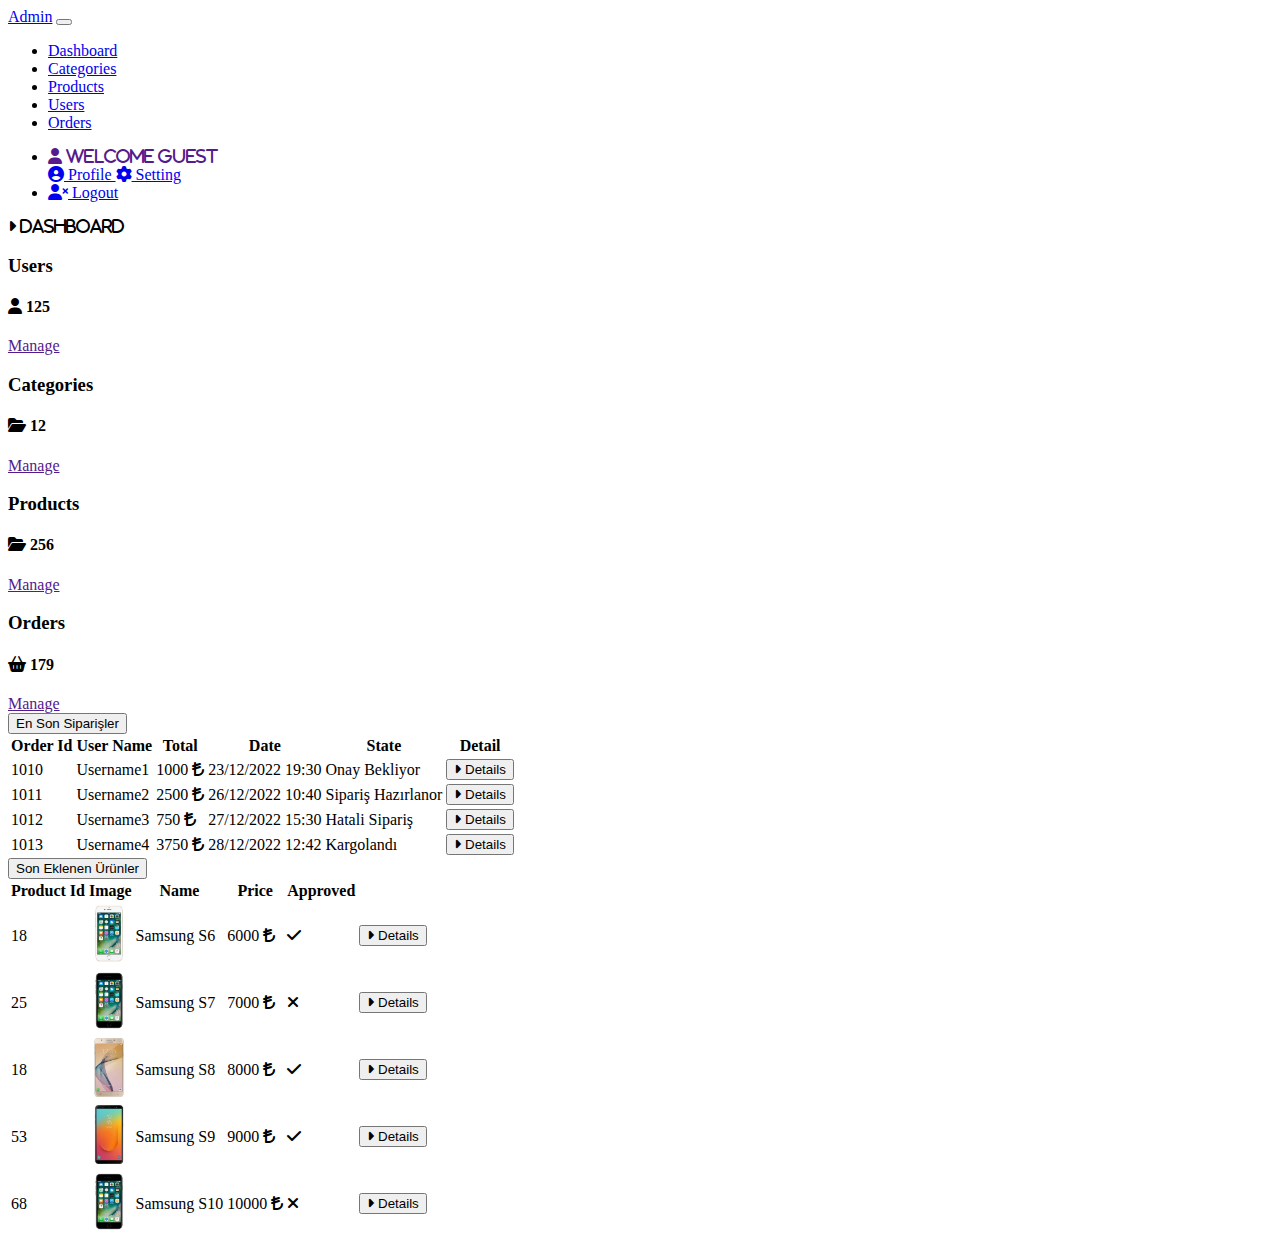
<file: index.html>
<!DOCTYPE html>
<html lang="en">

<head>
    <meta charset="UTF-8">
    <meta http-equiv="X-UA-Compatible" content="IE=edge">
    <meta name="viewport" content="width=device-width, initial-scale=1.0">
    <title>Admin Panel</title>
    <link href="https://cdn.jsdelivr.net/npm/bootstrap@5.2.3/dist/css/bootstrap.min.css" rel="stylesheet"
        integrity="sha384-rbsA2VBKQhggwzxH7pPCaAqO46MgnOM80zW1RWuH61DGLwZJEdK2Kadq2F9CUG65" crossorigin="anonymous">
    <link rel="stylesheet" href="https://cdnjs.cloudflare.com/ajax/libs/font-awesome/6.2.1/css/all.min.css">
    <link rel="stylesheet" href="/Css/main.css">
</head>

<body>
    <nav class="navbar navbar-expand-md navbar-dark bg-primary">
        <div class="container">
            <a href="index.html" class="navbar-brand">Admin</a>
            <button class="navbar-toggler" data-bs-target="#navbarCollapse" data-bs-toggle="collapse">
                <span class="navbar-toggler-icon"></span>
            </button>
            <div class="collapse navbar-collapse" id="navbarCollapse">
                <ul class="navbar-nav">
                    <li class="nav-item">
                        <a href="index.html" class="nav-link active">Dashboard</a>
                    </li>
                    <li class="nav-item">
                        <a href="categories.html" class="nav-link ">Categories</a>
                    </li>
                    <li class="nav-item">
                        <a href="products.html" class="nav-link ">Products</a>
                    </li>
                    <li class="nav-item">
                        <a href="users.html" class="nav-link ">Users</a>
                    </li>
                    <li class="nav-item">
                        <a href="orders.html" class="nav-link ">Orders</a>
                    </li>
                </ul>
                <ul class="navbar-nav ms-auto">
                    <li class="nav-item dropdown" data-bs-toggle="dropdown">
                        <a href="" class="nav-link dropdawn-toggle">
                            <i class="fas fa-user"> Welcome Guest</i>
                        </a>
                        <div class="dropdown-menu">
                            <a href="profile.html" class="dropdown-item">
                                <i class="fas fa-user-circle"></i> Profile
                            </a>
                            <a href="settings.html" class="dropdown-item">
                                <i class="fas fa-cog"></i> Setting
                            </a>
                        </div>
                    </li>
                    <li class="nav-item">
                        <a href="login.html" class="nav-link">
                            <i class="fas fa-user-times"></i> Logout
                        </a>
                    </li>
                </ul>
            </div>
        </div>
    </nav>

    <div class="bg-secondary text-white p-2">
        <div class="container">
            <h class="h-5 mb-0">
                <i class="fas fa-caret-right"> Dashboard</i>
            </h>
        </div>
    </div>

    <div class="container my-3">
        <div class="row">
            <div class="col md-3">
                <div class="card text-center bg-primary text-white mb-3">
                    <div class="card-body">
                        <h3>Users</h3>
                        <h4 class="display-4"><i class="fas fa-user"></i> 125</h4>
                        <a href="" class="btn btn-outline-light btn-sm"> Manage</a>
                    </div>
                </div>
                <div class="card text-center bg-info text-white mb-3">
                    <div class="card-body">
                        <h3>Categories</h3>
                        <h4 class="display-4"><i class="fas fa-folder-open"></i> 12</h4>
                        <a href="" class="btn btn-outline-light btn-sm"> Manage</a>
                    </div>
                </div>
                <div class="card text-center bg-success text-white mb-3">
                    <div class="card-body">
                        <h3>Products</h3>
                        <h4 class="display-4"><i class="fas fa-folder-open"></i> 256</h4>
                        <a href="" class="btn btn-outline-light btn-sm"> Manage</a>
                    </div>
                </div>
                <div class="card text-center bg-warning text-white mb-3">
                    <div class="card-body">
                        <h3>Orders</h3>
                        <h4 class="display-4"><i class="fas fa-shopping-basket"></i> 179</h4>
                        <a href="" class="btn btn-outline-light btn-sm"> Manage</a>
                    </div>
                </div>
            </div>
            <div class="col md-9">
                <div class="accordion" id="accordionExample">
                    <div class="card mb-3">
                        <div class="card-header" id="headingOne">
                            <button type="button" data-bs-toggle="collapse" data-bs-target="#collapseOne"
                                class="btn btn-link btn-block text-left text-decoration-none link-dark">
                                En Son Siparişler
                            </button>
                        </div>
                        <div id="collapseOne" class="collapse show" data-bs-parent="#accordionExample">
                            <table class="table mb-0">
                                <thead class="table-secondary">
                                    <tr>
                                        <th>Order Id</th>
                                        <th>User Name</th>
                                        <th>Total</th>
                                        <th>Date</th>
                                        <th>State</th>
                                        <th>Detail</th>
                                    </tr>
                                </thead>
                                <tbody>
                                    <tr>
                                        <td>1010</td>
                                        <td>Username1</td>
                                        <td>1000 <span><i class="fas fa-light fas fa-turkish-lira-sign"></i></span>
                                        </td>
                                        <td>23/12/2022 19:30</td>
                                        <td><span class="badge bg-primary">Onay Bekliyor</span></td>
                                        <td class="text-end">
                                            <button class="btn btn-primary btn-sm"><i class="fas fa-caret-right"></i>
                                                Details</button>
                                        </td>
                                    </tr>
                                    <tr>
                                        <td>1011</td>
                                        <td>Username2</td>
                                        <td>2500 <span><i class="fas fa-light fas fa-turkish-lira-sign"></i></span>
                                        </td>
                                        <td>26/12/2022 10:40</td>
                                        <td><span class="badge bg-warning">Sipariş Hazırlanor</span></td>
                                        <td class="text-end">
                                            <button class="btn btn-primary btn-sm"><i class="fas fa-caret-right"></i>
                                                Details</button>
                                        </td>
                                    </tr>
                                    <tr>
                                        <td>1012</td>
                                        <td>Username3</td>
                                        <td>750 <span><i class="fas fa-light fas fa-turkish-lira-sign"></i></span> </td>
                                        <td>27/12/2022 15:30</td>
                                        <td><span class="badge bg-danger">Hatali Sipariş</span></td>
                                        <td class="text-end">
                                            <button class="btn btn-primary btn-sm"><i class="fas fa-caret-right"></i>
                                                Details</button>
                                        </td>
                                    </tr>
                                    <tr>
                                        <td>1013</td>
                                        <td>Username4</td>
                                        <td>3750 <span><i class="fas fa-light fas fa-turkish-lira-sign"></i></span>
                                        </td>
                                        <td>28/12/2022 12:42</td>
                                        <td><span class="badge bg-success">Kargolandı</span></td>
                                        <td class="text-end">
                                            <button class="btn btn-primary btn-sm"><i class="fas fa-caret-right"></i>
                                                Details</button>
                                        </td>
                                    </tr>
                                </tbody>
                            </table>
                        </div>
                    </div>
                    <div class="card mb-3">
                        <div class="card-header" id="headingtwo">
                            <button type="button" data-bs-toggle="collapse" data-bs-target="#collapseTwo"
                                class="btn btn-link btn-block text-left text-decoration-none link-dark">
                                Son Eklenen Ürünler
                            </button>
                        </div>
                        <div id="collapseTwo" class="collapse" data-bs-parent="#accordionExample">
                            <table class="table mb-0">
                                <thead class="table-secondary">
                                    <tr>
                                        <th>Product Id</th>
                                        <th>Image</th>
                                        <th>Name</th>
                                        <th>Price</th>
                                        <th>Approved</th>
                                        <th></th>
                                    </tr>
                                </thead>
                                <tbody>
                                    <tr>
                                        <td>18</td>
                                        <td>
                                            <img src="/İmg/1.jpg" class="img-fluid" width="40" alt="">
                                        </td>
                                        <td>Samsung S6</td>
                                        <td>6000 <span><i class="fas fa-light fas fa-turkish-lira-sign"></i></span></td>
                                        <td>
                                            <i class="fas fa-check"></i>
                                        </td>
                                        <td class="text-end">
                                            <button class="btn btn-primary btn-sm"><i class="fas fa-caret-right"></i>
                                                Details</button>
                                        </td>
                                    </tr>
                                    <tr>
                                        <td>25</td>
                                        <td>
                                            <img src="/İmg/2.jpg" class="img-fluid" width="40" alt="">
                                        </td>
                                        <td>Samsung S7</td>
                                        <td>7000 <span><i class="fas fa-light fas fa-turkish-lira-sign"></i></span></td>
                                        <td>
                                            <i class="fas fa-times"></i>
                                        </td>
                                        <td class="text-end">
                                            <button class="btn btn-primary btn-sm"><i class="fas fa-caret-right"></i>
                                                Details</button>
                                        </td>
                                    </tr>
                                    <tr>
                                        <td>18</td>
                                        <td>
                                            <img src="/İmg/3.jpg" class="img-fluid" width="40" alt="">
                                        </td>
                                        <td>Samsung S8</td>
                                        <td>8000 <span><i class="fas fa-light fas fa-turkish-lira-sign"></i></span></td>
                                        <td>
                                            <i class="fas fa-check"></i>
                                        </td>
                                        <td class="text-end">
                                            <button class="btn btn-primary btn-sm"><i class="fas fa-caret-right"></i>
                                                Details</button>
                                        </td>
                                    </tr>
                                    <tr>
                                        <td>53</td>
                                        <td>
                                            <img src="/İmg/4.jpg" class="img-fluid" width="40" alt="">
                                        </td>
                                        <td>Samsung S9</td>
                                        <td>9000 <span><i class="fas fa-light fas fa-turkish-lira-sign"></i></span></td>
                                        <td>
                                            <i class="fas fa-check"></i>
                                        </td>
                                        <td class="text-end">
                                            <button class="btn btn-primary btn-sm"><i class="fas fa-caret-right"></i>
                                                Details</button>
                                        </td>
                                    </tr>
                                    <tr>
                                        <td>68</td>
                                        <td>
                                            <img src="/İmg/5.jpg" class="img-fluid" width="40" alt="">
                                        </td>
                                        <td>Samsung S10</td>
                                        <td>10000 <span><i class="fas fa-light fas fa-turkish-lira-sign"></i></span>
                                        </td>
                                        <td>
                                            <i class="fas fa-times"></i>
                                        </td>
                                        <td class="text-end">
                                            <button class="btn btn-primary btn-sm"><i class="fas fa-caret-right"></i>
                                                Details</button>
                                        </td>
                                    </tr>
                                </tbody>
                            </table>
                        </div>
                    </div>
                </div>

            </div>
        </div>
    </div>

    <script src="https://cdn.jsdelivr.net/npm/@popperjs/core@2.11.6/dist/umd/popper.min.js"
        integrity="sha384-oBqDVmMz9ATKxIep9tiCxS/Z9fNfEXiDAYTujMAeBAsjFuCZSmKbSSUnQlmh/jp3"
        crossorigin="anonymous"></script>
    <script src="https://cdn.jsdelivr.net/npm/bootstrap@5.2.3/dist/js/bootstrap.min.js"
        integrity="sha384-cuYeSxntonz0PPNlHhBs68uyIAVpIIOZZ5JqeqvYYIcEL727kskC66kF92t6Xl2V"
        crossorigin="anonymous"></script>
</body>

</html>
</file>
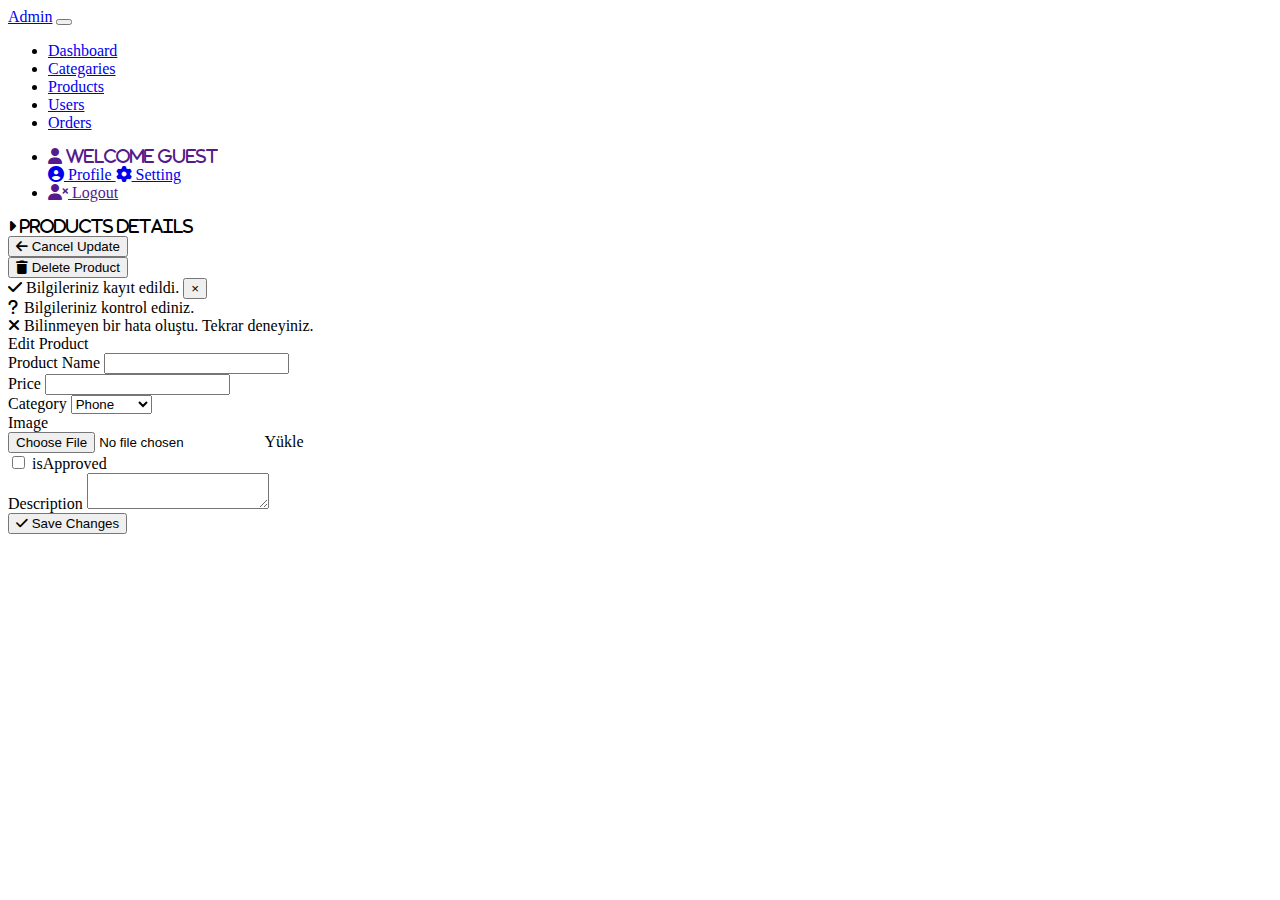
<file: Details.html>
<!DOCTYPE html>
<html lang="en">

<head>
    <meta charset="UTF-8">
    <meta http-equiv="X-UA-Compatible" content="IE=edge">
    <meta name="viewport" content="width=device-width, initial-scale=1.0">
    <title>Admin Panel</title>
    <link href="https://cdn.jsdelivr.net/npm/bootstrap@5.2.3/dist/css/bootstrap.min.css" rel="stylesheet"
        integrity="sha384-rbsA2VBKQhggwzxH7pPCaAqO46MgnOM80zW1RWuH61DGLwZJEdK2Kadq2F9CUG65" crossorigin="anonymous">
    <link rel="stylesheet" href="https://cdnjs.cloudflare.com/ajax/libs/font-awesome/6.2.1/css/all.min.css">
    <link rel="stylesheet" href="/Css/main.css">
</head>

<body>
    <nav class="navbar navbar-expand-md navbar-dark bg-primary">
        <div class="container">
            <a href="index.html" class="navbar-brand">Admin</a>
            <button class="navbar-toggler" data-bs-target="#navbarCollapse" data-bs-toggle="collapse">
                <span class="navbar-toggler-icon"></span>
            </button>
            <div class="collapse navbar-collapse" id="navbarCollapse">
                <ul class="navbar-nav">
                    <li class="nav-item">
                        <a href="index.html" class="nav-link ">Dashboard</a>
                    </li>
                    <li class="nav-item">
                        <a href="categories.html" class="nav-link ">Categaries</a>
                    </li>
                    <li class="nav-item">
                        <a href="products.html" class="nav-link active">Products</a>
                    </li>
                    <li class="nav-item">
                        <a href="users.html" class="nav-link ">Users</a>
                    </li>
                    <li class="nav-item">
                        <a href="orders.html" class="nav-link ">Orders</a>
                    </li>
                </ul>
                <ul class="navbar-nav ms-auto">
                    <li class="nav-item dropdown" data-bs-toggle="dropdown">
                        <a href="" class="nav-link dropdawn-toggle">
                            <i class="fas fa-user"> Welcome Guest</i>
                        </a>
                        <div class="dropdown-menu">
                            <a href="profile.html" class="dropdown-item">
                                <i class="fas fa-user-circle"></i> Profile
                            </a>
                            <a href="profile.html" class="dropdown-item">
                                <i class="fas fa-cog"></i> Setting
                            </a>
                        </div>
                    </li>
                    <li class="nav-item">
                        <a href="" class="nav-link">
                            <i class="fas fa-user-times"></i> Logout
                        </a>
                    </li>
                </ul>
            </div>
        </div>
    </nav>

    <div class="bg-secondary text-white p-2">
        <div class="container">
            <h class="h-5 mb-0">
                <i class="fas fa-caret-right"> Products Details</i>
            </h>
        </div>
    </div>

    <section id="actions" class="py-4 mb-4 bg-light">
        <div class="container">
            <div class="row">
                <div class="col-md-2">
                    <button class="btn btn-secondary btn-block">
                        <i class="fas fa-arrow-left"></i> Cancel Update
                    </button>
                </div>
                <div class="col-md-2">
                    <button class="btn btn-danger">
                        <i class="fas fa-trash"></i> Delete Product
                    </button>
                </div>

            </div>
        </div>
    </section>

    <section id="results">
        <div class="container">
            <div class="row">
                <div class="col">
                    <div class="alert alert-success alert-dismissable fade show">
                        <i class="fas fa-check"></i> Bilgileriniz kayıt edildi.
                        <button class="close float-end" data-bs-dismiss="alert">
                            <span>&times;</span>
                        </button>
                    </div>
                    <div class="alert alert-warning">
                        <i class="fas fa-question"></i> Bilgileriniz kontrol ediniz.
                    </div>
                    <div class="alert alert-danger">
                        <i class="fas fa-times"></i> Bilinmeyen bir hata oluştu. Tekrar deneyiniz.
                    </div>
                </div>
            </div>
        </div>
    </section>

    <div class="container my-3">
        <div class="row">
            <div class="col">
                <div class="card">
                    <div class="card-header">Edit Product</div>
                    <div class="card-body">
                        <form>
                            <div class="mb-3">
                                <label for="name">Product Name</label>
                                <input type="text" name="name" id="name" class="form-control">
                            </div>
                            <div class="mb-3">
                                <label for="price">Price </label>
                                <input type="text" name="price" id="price" class="form-control">
                            </div>
                            <div class="mb-3">
                                <label for="category">Category</label>
                                <select name="category" id="category" class="form-select">
                                    <option value="">Phone</option>
                                    <option value="">Computer</option>
                                    <option value="">Book</option>
                                </select>
                            </div>
                            <div class="mb-3">
                                <label for="image">Image</label>
                                <div class="input-group mb-3">
                                    <input type="file" id="customFile" class="form-control">
                                    <label for="customFile" class="input-group-text">Yükle</label>
                                </div>
                            </div>
                            <div class="mb-3">
                                <div class="form-check">
                                    <input class="form-check-input" type="checkbox" name="" id="isApproved">
                                    <label class="form-check-label" for="isApproved">isApproved</label>
                                </div>
                            </div>
                            <div class="mb-3">
                                <label for="decription">Description</label>
                                <textarea name="" id="decription" class="form-control"></textarea>
                            </div>
                            <div class="mb-3">
                                <button class="btn btn-primary"><i class="fas fa-check"></i> Save Changes</button>
                            </div>
                        </form>

                    </div>
                </div>
            </div>
        </div>
    </div>

    <script src="https://cdn.jsdelivr.net/npm/@popperjs/core@2.11.6/dist/umd/popper.min.js"
        integrity="sha384-oBqDVmMz9ATKxIep9tiCxS/Z9fNfEXiDAYTujMAeBAsjFuCZSmKbSSUnQlmh/jp3"
        crossorigin="anonymous"></script>
    <script src="https://cdn.jsdelivr.net/npm/bootstrap@5.2.3/dist/js/bootstrap.min.js"
        integrity="sha384-cuYeSxntonz0PPNlHhBs68uyIAVpIIOZZ5JqeqvYYIcEL727kskC66kF92t6Xl2V"
        crossorigin="anonymous"></script>
    <script src="https://cdn.ckeditor.com/4.20.1/standard/ckeditor.js"></script>
    <script>
        CKEDITOR.replace('decription');
    </script>

</body>

</html>
</file>
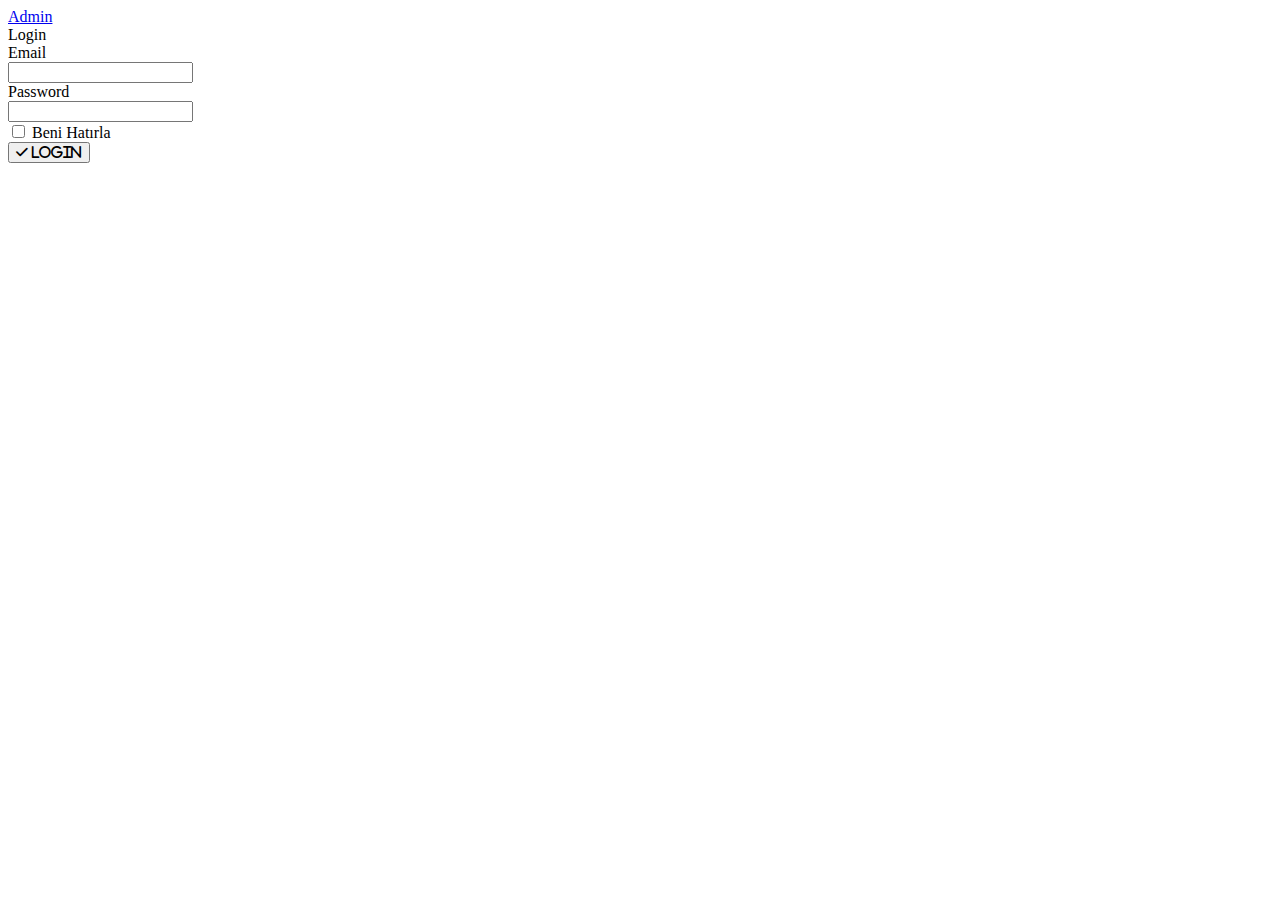
<file: Login.html>
<!DOCTYPE html>
<html lang="en">

<head>
    <meta charset="UTF-8">
    <meta http-equiv="X-UA-Compatible" content="IE=edge">
    <meta name="viewport" content="width=device-width, initial-scale=1.0">
    <title>Admin Panel</title>
    <link href="https://cdn.jsdelivr.net/npm/bootstrap@5.2.3/dist/css/bootstrap.min.css" rel="stylesheet"
        integrity="sha384-rbsA2VBKQhggwzxH7pPCaAqO46MgnOM80zW1RWuH61DGLwZJEdK2Kadq2F9CUG65" crossorigin="anonymous">
    <link rel="stylesheet" href="https://cdnjs.cloudflare.com/ajax/libs/font-awesome/6.2.1/css/all.min.css">
    <link rel="stylesheet" href="/Css/main.css">
</head>

<body>
    <nav class="navbar navbar-expand-md navbar-dark bg-primary">
        <div class="container">
            <a href="index.html" class="navbar-brand">Admin</a>
        </div>
    </nav>

    <div class="container my-5">
        <div class="row justify-content-center">
            <div class="col-md-5">
                <div class="card">
                    <div class="card-header">Login</div>
                    <div class="card-body">
                        <form>
                            <div class="row mb-3">
                                <label for="email" class="col-sm-3 col-form-label">Email</label>
                                <div class="col-sm-9">
                                    <input type="email" class="form-control" name="email" id="email">
                                </div>
                            </div>
                            <div class="row mb-3">
                                <label for="password" class="col-sm-3 col-form-label">Password</label>
                                <div class="col-sm-9">
                                    <input type="password" class="form-control" name="password" id="password">
                                </div>
                            </div>
                            <div class="row mb-3">
                                <div class="col-sm-9 offset-sm-3">
                                    <input type="checkbox" class="form-check-input" id="benihatirla">
                                    <label for="benihatirla" class="form-check-label"> Beni Hatırla</label>
                                </div>
                            </div>
                            <div class="row mb-3">
                                <div class="col-sm-9 offset-sm-3">
                                    <button class="btn btn-primary"><i class="fas fa-check"> Login</i></button>
                                </div>
                            </div>
                        </form>
                    </div>
                </div>
            </div>
        </div>
    </div>



    <script src="https://cdn.jsdelivr.net/npm/@popperjs/core@2.11.6/dist/umd/popper.min.js"
        integrity="sha384-oBqDVmMz9ATKxIep9tiCxS/Z9fNfEXiDAYTujMAeBAsjFuCZSmKbSSUnQlmh/jp3"
        crossorigin="anonymous"></script>
    <script src="https://cdn.jsdelivr.net/npm/bootstrap@5.2.3/dist/js/bootstrap.min.js"
        integrity="sha384-cuYeSxntonz0PPNlHhBs68uyIAVpIIOZZ5JqeqvYYIcEL727kskC66kF92t6Xl2V"
        crossorigin="anonymous"></script>
    <script src="//cdn.ckeditor.com/4.20.1/standard/ckeditor.js"></script>
    <script>
        CKEDITOR.replace('about');
    </script>

</body>

</html>
</file>
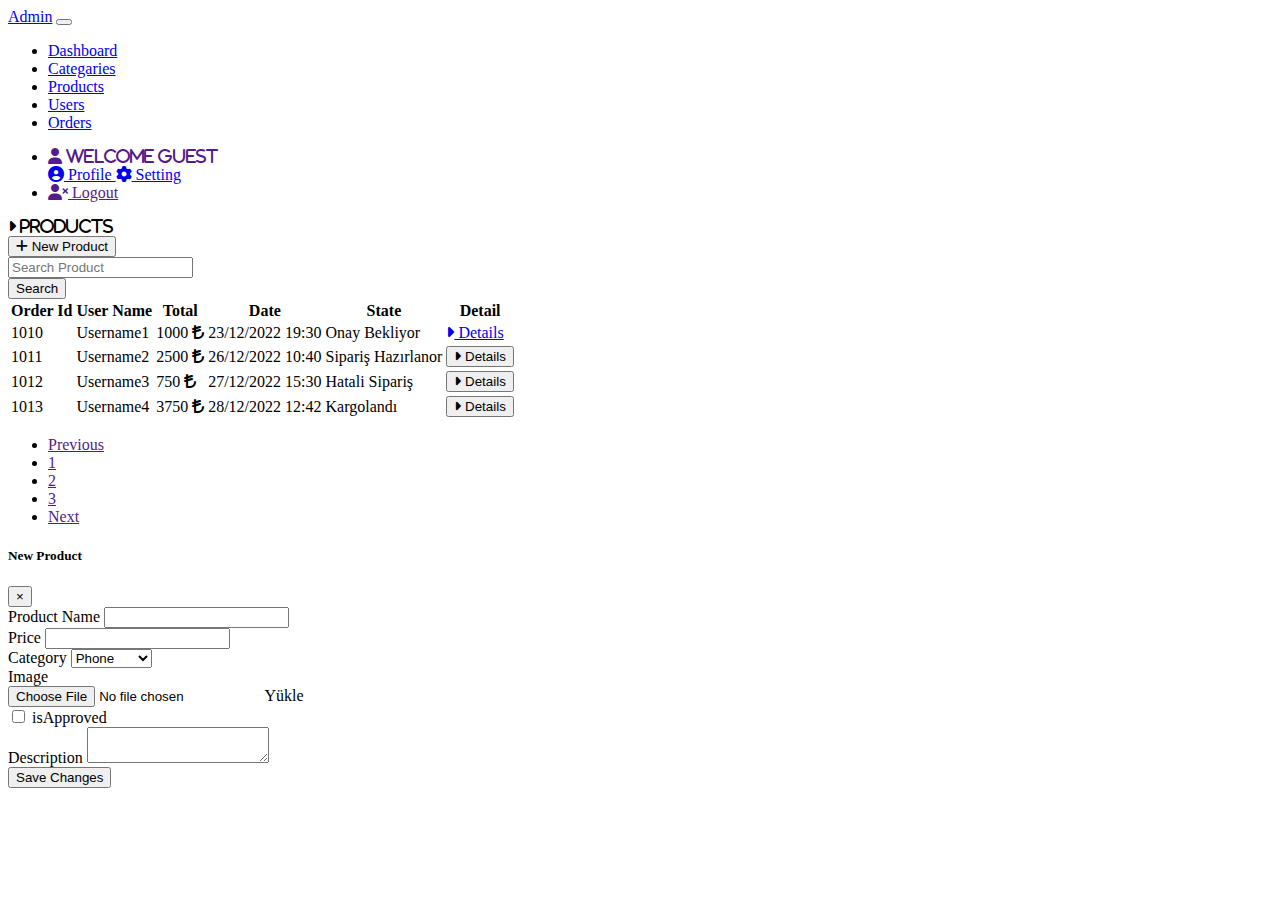
<file: Products.html>
<!DOCTYPE html>
<html lang="en">

<head>
    <meta charset="UTF-8">
    <meta http-equiv="X-UA-Compatible" content="IE=edge">
    <meta name="viewport" content="width=device-width, initial-scale=1.0">
    <title>Admin Panel</title>
    <link href="https://cdn.jsdelivr.net/npm/bootstrap@5.2.3/dist/css/bootstrap.min.css" rel="stylesheet"
        integrity="sha384-rbsA2VBKQhggwzxH7pPCaAqO46MgnOM80zW1RWuH61DGLwZJEdK2Kadq2F9CUG65" crossorigin="anonymous">
    <link rel="stylesheet" href="https://cdnjs.cloudflare.com/ajax/libs/font-awesome/6.2.1/css/all.min.css">
    <link rel="stylesheet" href="/Css/main.css">
</head>

<body>
    <nav class="navbar navbar-expand-md navbar-dark bg-primary">
        <div class="container">
            <a href="index.html" class="navbar-brand">Admin</a>
            <button class="navbar-toggler" data-bs-target="#navbarCollapse" data-bs-toggle="collapse">
                <span class="navbar-toggler-icon"></span>
            </button>
            <div class="collapse navbar-collapse" id="navbarCollapse">
                <ul class="navbar-nav">
                    <li class="nav-item">
                        <a href="index.html" class="nav-link ">Dashboard</a>
                    </li>
                    <li class="nav-item">
                        <a href="categories.html" class="nav-link ">Categaries</a>
                    </li>
                    <li class="nav-item">
                        <a href="products.html" class="nav-link active">Products</a>
                    </li>
                    <li class="nav-item">
                        <a href="users.html" class="nav-link ">Users</a>
                    </li>
                    <li class="nav-item">
                        <a href="orders.html" class="nav-link ">Orders</a>
                    </li>
                </ul>
                <ul class="navbar-nav ms-auto">
                    <li class="nav-item dropdown" data-bs-toggle="dropdown">
                        <a href="" class="nav-link dropdawn-toggle">
                            <i class="fas fa-user"> Welcome Guest</i>
                        </a>
                        <div class="dropdown-menu">
                            <a href="profile.html" class="dropdown-item">
                                <i class="fas fa-user-circle"></i> Profile
                            </a>
                            <a href="setting.html" class="dropdown-item">
                                <i class="fas fa-cog"></i> Setting
                            </a>
                        </div>
                    </li>
                    <li class="nav-item">
                        <a href="" class="nav-link">
                            <i class="fas fa-user-times"></i> Logout
                        </a>
                    </li>
                </ul>
            </div>
        </div>
    </nav>

    <div class="bg-secondary text-white p-2">
        <div class="container">
            <h class="h-5">
                <i class="fas fa-caret-right"> Products</i>
            </h>
        </div>
    </div>

    <section id="actions" class="py-4 mb-4 bg-light">
        <div class="container">
            <div class="row">
                <div class="col-md-4">
                    <button class="btn btn-success" data-bs-toggle="modal" data-bs-target="#newProductModal">
                        <i class="fas fa-plus"></i> New Product
                    </button>
                </div>
                <div class="col-md-4 ms-auto">
                    <div class="input-group">
                        <input type="text" class="form-control" placeholder="Search Product">
                        <div class="input-group-append">
                            <button class="btn btn-primary">Search</button>
                        </div>
                    </div>
                </div>
            </div>
        </div>
    </section>

    <div class="container my-3">
        <div class="row">
            <div class="col">
                <table class="table mb-0">
                    <thead class="table-secondary">
                        <tr>
                            <th>Order Id</th>
                            <th>User Name</th>
                            <th>Total</th>
                            <th>Date</th>
                            <th>State</th>
                            <th>Detail</th>
                        </tr>
                    </thead>
                    <tbody>
                        <tr>
                            <td>1010</td>
                            <td>Username1</td>
                            <td>1000 <span><i class="fas fa-light fas fa-turkish-lira-sign"></i></span> </td>
                            <td>23/12/2022 19:30</td>
                            <td><span class="badge bg-primary">Onay Bekliyor</span></td>
                            <td class="text-end">
                                <a href="details.html" class="btn btn-primary btn-sm"><i class="fas fa-caret-right"></i>
                                    Details</a>
                            </td>
                        </tr>
                        <tr>
                            <td>1011</td>
                            <td>Username2</td>
                            <td>2500 <span><i class="fas fa-light fas fa-turkish-lira-sign"></i></span> </td>
                            <td>26/12/2022 10:40</td>
                            <td><span class="badge bg-warning">Sipariş Hazırlanor</span></td>
                            <td class="text-end">
                                <button class="btn btn-primary btn-sm"><i class="fas fa-caret-right"></i>
                                    Details</button>
                            </td>
                        </tr>
                        <tr>
                            <td>1012</td>
                            <td>Username3</td>
                            <td>750 <span><i class="fas fa-light fas fa-turkish-lira-sign"></i></span> </td>
                            <td>27/12/2022 15:30</td>
                            <td><span class="badge bg-danger">Hatali Sipariş</span></td>
                            <td class="text-end">
                                <button class="btn btn-primary btn-sm"><i class="fas fa-caret-right"></i>
                                    Details</button>
                            </td>
                        </tr>
                        <tr>
                            <td>1013</td>
                            <td>Username4</td>
                            <td>3750 <span><i class="fas fa-light fas fa-turkish-lira-sign"></i></span> </td>
                            <td>28/12/2022 12:42</td>
                            <td><span class="badge bg-success">Kargolandı</span></td>
                            <td class="text-end">
                                <button class="btn btn-primary btn-sm"><i class="fas fa-caret-right"></i>
                                    Details</button>
                            </td>
                        </tr>
                    </tbody>
                </table>
            </div>
        </div>
        <div class="row my-4">
            <div class="col">
                <ul class="pagination justify-content-end">
                    <li class="page-item disabled">
                        <a href="" class="page-link">Previous</a>
                    </li>
                    <li class="page-item ">
                        <a href="" class="page-link">1</a>
                    </li>
                    <li class="page-item ">
                        <a href="" class="page-link">2</a>
                    </li>
                    <li class="page-item ">
                        <a href="" class="page-link">3</a>
                    </li>
                    <li class="page-item ">
                        <a href="" class="page-link">Next</a>
                    </li>
                </ul>
            </div>
        </div>
    </div>

    <div class="modal fade" id="newProductModal">
        <div class="modal-dialog modal-fullscreen">
            <div class="modal-content">
                <div class="modal-header bgprimary text-white">
                    <h5 class="modal-title">New Product</h5>
                    <button class="close" data-bs-dismiss="modal">
                        <span>&times;</span>
                    </button>
                </div>
                <div class="modal-body">
                    <form>
                        <div class="mb-3">
                            <label for="name">Product Name</label>
                            <input type="text" name="name" id="name" class="form-control">
                        </div>
                        <div class="mb-3">
                            <label for="price">Price </label>
                            <input type="text" name="price" id="price" class="form-control">
                        </div>
                        <div class="mb-3">
                            <label for="category">Category</label>
                            <select name="category" id="category" class="form-select">
                                <option value="">Phone</option>
                                <option value="">Computer</option>
                                <option value="">Book</option>
                            </select>
                        </div>
                        <div class="mb-3">
                            <label for="image">Image</label>
                            <div class="input-group mb-3">
                                <input type="file" id="customFile" class="form-control">
                                <label for="customFile" class="input-group-text">Yükle</label>
                            </div>
                        </div>
                        <div class="mb-3">
                            <div class="form-check">
                                <input class="form-check-input" type="checkbox" name="" id="isApproved">
                                <label class="form-check-label" for="isApproved">isApproved</label>
                            </div>
                        </div>
                        <div class="mb-3">
                            <label for="decription">Description</label>
                            <textarea name="" id="decription" class="form-control"></textarea>
                        </div>
                    </form>
                </div>
                <div class="modal-footer">
                    <button class="btn btn-primary" data-bs-dismiss="modal">Save Changes</button>
                </div>
            </div>
        </div>
    </div>

    <script src="https://cdn.jsdelivr.net/npm/@popperjs/core@2.11.6/dist/umd/popper.min.js"
        integrity="sha384-oBqDVmMz9ATKxIep9tiCxS/Z9fNfEXiDAYTujMAeBAsjFuCZSmKbSSUnQlmh/jp3"
        crossorigin="anonymous"></script>
    <script src="https://cdn.jsdelivr.net/npm/bootstrap@5.2.3/dist/js/bootstrap.min.js"
        integrity="sha384-cuYeSxntonz0PPNlHhBs68uyIAVpIIOZZ5JqeqvYYIcEL727kskC66kF92t6Xl2V"
        crossorigin="anonymous"></script>
    <script src="//cdn.ckeditor.com/4.20.1/standard/ckeditor.js"></script>
    <script>
        CKEDITOR.replace('decription');
    </script>

</body>

</html>
</file>
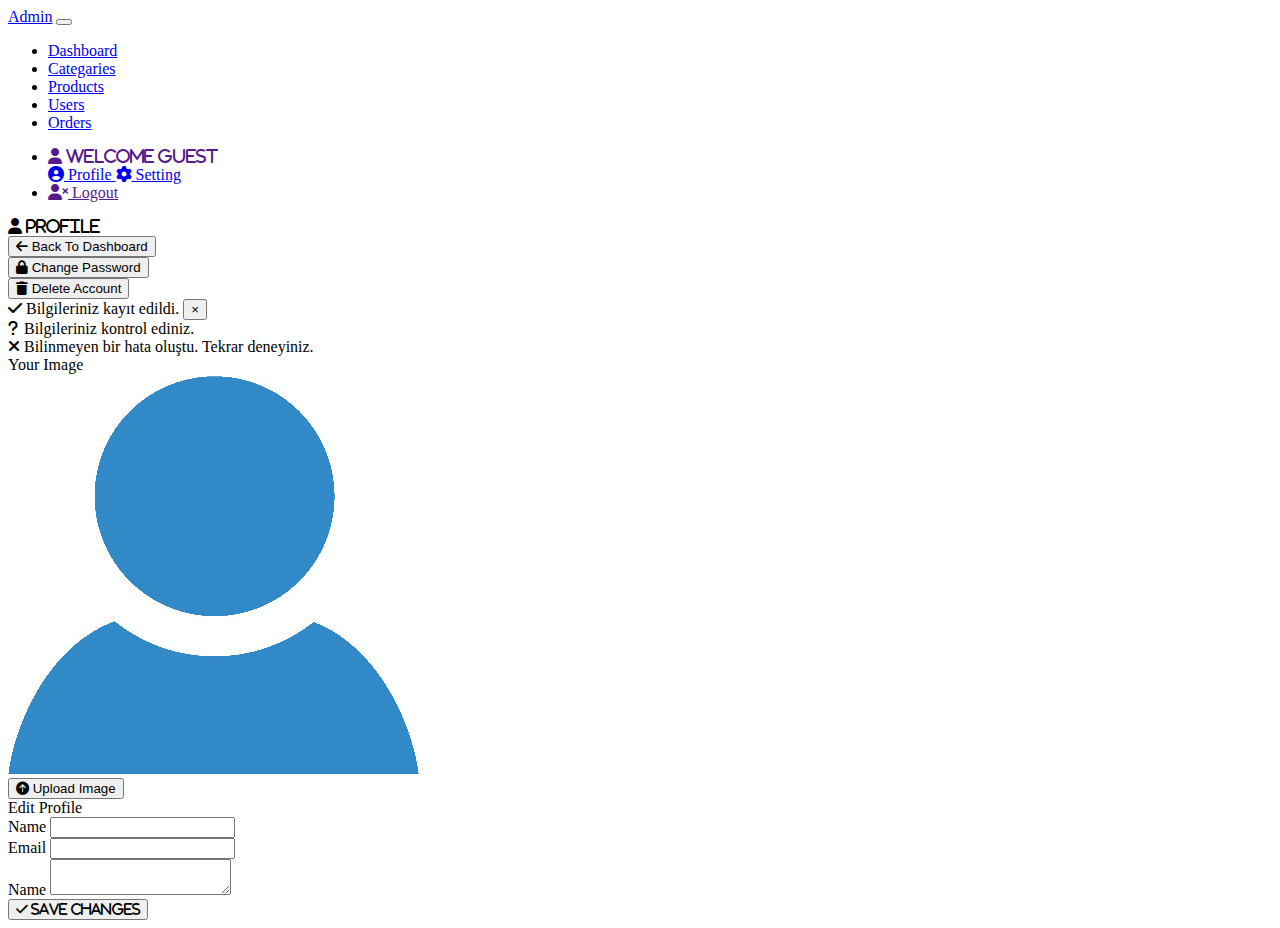
<file: Profile.html>
<!DOCTYPE html>
<html lang="en">

<head>
    <meta charset="UTF-8">
    <meta http-equiv="X-UA-Compatible" content="IE=edge">
    <meta name="viewport" content="width=device-width, initial-scale=1.0">
    <title>Admin Panel</title>
    <link href="https://cdn.jsdelivr.net/npm/bootstrap@5.2.3/dist/css/bootstrap.min.css" rel="stylesheet"
        integrity="sha384-rbsA2VBKQhggwzxH7pPCaAqO46MgnOM80zW1RWuH61DGLwZJEdK2Kadq2F9CUG65" crossorigin="anonymous">
    <link rel="stylesheet" href="https://cdnjs.cloudflare.com/ajax/libs/font-awesome/6.2.1/css/all.min.css">
    <link rel="stylesheet" href="/Css/main.css">
</head>

<body>
    <nav class="navbar navbar-expand-md navbar-dark bg-primary">
        <div class="container">
            <a href="index.html" class="navbar-brand">Admin</a>
            <button class="navbar-toggler" data-bs-target="#navbarCollapse" data-bs-toggle="collapse">
                <span class="navbar-toggler-icon"></span>
            </button>
            <div class="collapse navbar-collapse" id="navbarCollapse">
                <ul class="navbar-nav">
                    <li class="nav-item">
                        <a href="index.html" class="nav-link ">Dashboard</a>
                    </li>
                    <li class="nav-item">
                        <a href="categories.html" class="nav-link ">Categaries</a>
                    </li>
                    <li class="nav-item">
                        <a href="products.html" class="nav-link ">Products</a>
                    </li>
                    <li class="nav-item">
                        <a href="users.html" class="nav-link ">Users</a>
                    </li>
                    <li class="nav-item">
                        <a href="orders.html" class="nav-link ">Orders</a>
                    </li>
                </ul>
                <ul class="navbar-nav ms-auto">
                    <li class="nav-item dropdown" data-bs-toggle="dropdown">
                        <a href="" class="nav-link dropdawn-toggle">
                            <i class="fas fa-user"> Welcome Guest</i>
                        </a>
                        <div class="dropdown-menu">
                            <a href="profile.html" class="dropdown-item">
                                <i class="fas fa-user-circle"></i> Profile
                            </a>
                            <a href="profile.html" class="dropdown-item">
                                <i class="fas fa-cog"></i> Setting
                            </a>
                        </div>
                    </li>
                    <li class="nav-item">
                        <a href="" class="nav-link">
                            <i class="fas fa-user-times"></i> Logout
                        </a>
                    </li>
                </ul>
            </div>
        </div>
    </nav>

    <div class="bg-secondary text-white p-2">
        <div class="container">
            <h class="h-5 mb-0">
                <i class="fas fa-user"> Profile </i>
            </h>
        </div>
    </div>

    <section id="actions" class="py-4 mb-4 bg-light">
        <div class="container">
            <div class="row justify-content-between">
                <div class="col-md-3 ">
                    <button class="btn btn-secondary px-5">
                        <i class="fas fa-arrow-left"></i> Back To Dashboard
                    </button>
                </div>
                <div class="col-md-3">
                    <button class="btn btn-info px-5">
                        <i class="fas fa-lock"></i> Change Password
                    </button>
                </div>
                <div class="col-md-3">
                    <button class="btn btn-danger  px-5">
                        <i class="fas fa-trash"></i> Delete Account
                    </button>
                </div>

            </div>
        </div>
    </section>

    <section id="results">
        <div class="container">
            <div class="row">
                <div class="col">
                    <div class="alert alert-success alert-dismissable fade show">
                        <i class="fas fa-check"></i> Bilgileriniz kayıt edildi.
                        <button class="close float-end" data-bs-dismiss="alert">
                            <span>&times;</span>
                        </button>
                    </div>
                    <div class="alert alert-warning">
                        <i class="fas fa-question"></i> Bilgileriniz kontrol ediniz.
                    </div>
                    <div class="alert alert-danger">
                        <i class="fas fa-times"></i> Bilinmeyen bir hata oluştu. Tekrar deneyiniz.
                    </div>
                </div>
            </div>
        </div>
    </section>

    <div class="container my-3">
        <div class="row">
            <div class="col-md-3">
                <div class="card">
                    <div class="card-header">Your Image</div>
                    <img src="/İmg/avatar.jpg" class="card-img-top p-3" alt="">
                    <div class="card-body d-grid">
                        <button class="btn btn-secondary"><i class="fas fa-arrow-circle-up"></i> Upload Image</button>
                    </div>
                </div>
            </div>
            <div class="col-md-9">
                <div class="card">
                    <div class="card-header">Edit Profile</div>
                    <div class="card-body">
                        <form>
                            <div class="mb-3">
                                <label for="name">Name</label>
                                <input type="text" class="form-control" name="name" id="name">
                            </div>
                            <div class="mb-3">
                                <label for="email">Email</label>
                                <input type="email" class="form-control" name="email" id="email">
                            </div>
                            <div class="mb-3">
                                <label for="name">Name</label>
                                <textarea name="about" id="about" class="form-control"></textarea>
                            </div>
                            <div class="mb-3 ">
                                <button class="btn btn-primary"><i class="fas fa-check"> Save Changes</i></button>
                            </div>
                        </form>
                    </div>
                </div>
            </div>
        </div>
    </div>

    <script src="https://cdn.jsdelivr.net/npm/@popperjs/core@2.11.6/dist/umd/popper.min.js"
        integrity="sha384-oBqDVmMz9ATKxIep9tiCxS/Z9fNfEXiDAYTujMAeBAsjFuCZSmKbSSUnQlmh/jp3"
        crossorigin="anonymous"></script>
    <script src="https://cdn.jsdelivr.net/npm/bootstrap@5.2.3/dist/js/bootstrap.min.js"
        integrity="sha384-cuYeSxntonz0PPNlHhBs68uyIAVpIIOZZ5JqeqvYYIcEL727kskC66kF92t6Xl2V"
        crossorigin="anonymous"></script>
    <script src="//cdn.ckeditor.com/4.20.1/standard/ckeditor.js"></script>
    <script>
        CKEDITOR.replace('about');
    </script>

</body>

</html>
</file>
<file: Css/main.css>
/* .btn:focus{
    box-shadow: none;
} */
</file>
